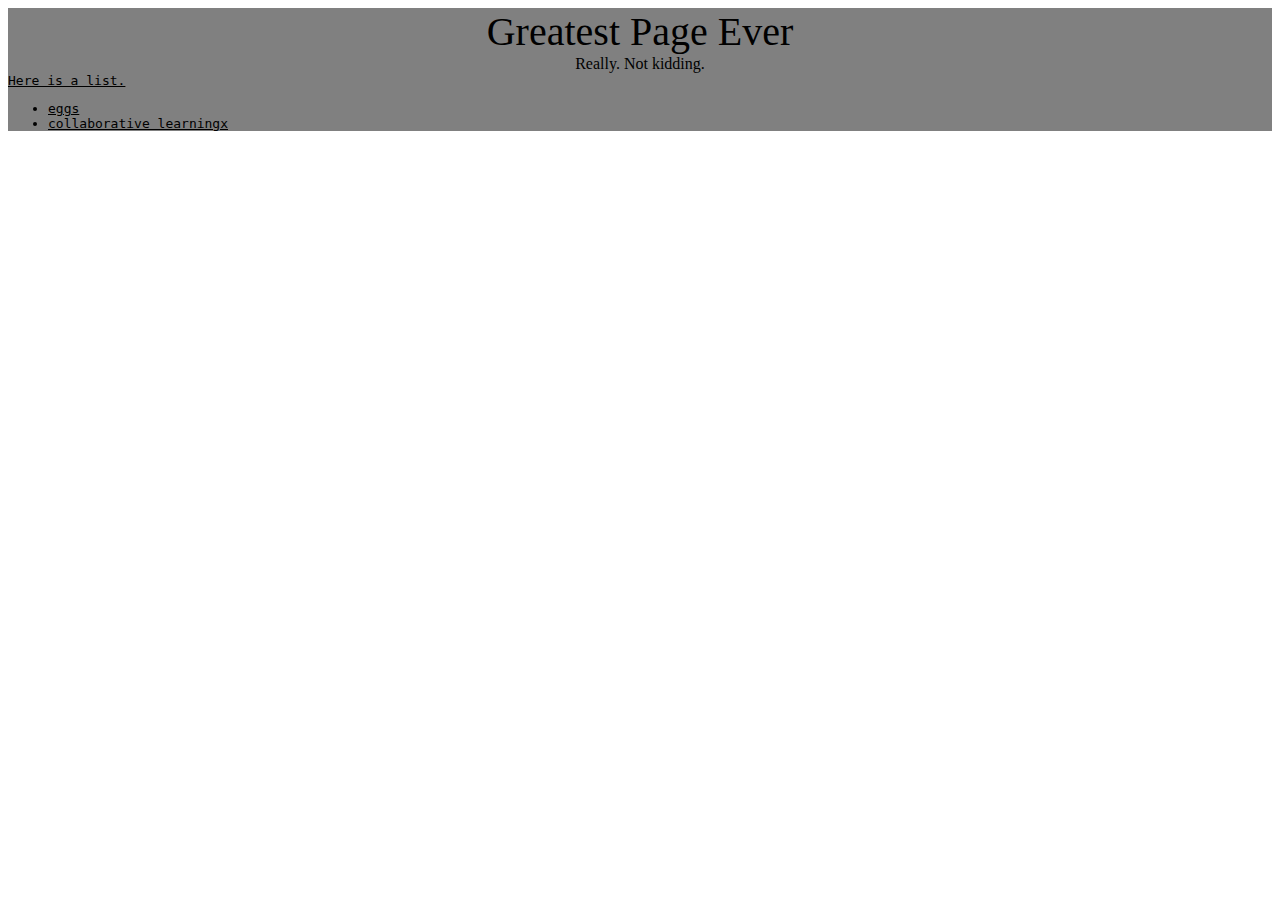
<file: decode/01_html-css/problem11/index.html>
<html>
     <head>
                <link rel="stylesheet" type="text/css" href="style.css">
    </head>
        
    <body>
             
          <div class="title" id="centered">
              Greatest Page Ever
        </div>
            <div class="subtitle" id="centered">
                Really. Not kidding.
        </div>
             <div class="monospaced" id="content">
                 Here is a list.
                 <ul>
                   <li>eggs
                   </li>
                   <li>collaborative learningx
                   </li>
                   </ul>
             </div>
         </body>
</html>
</file>
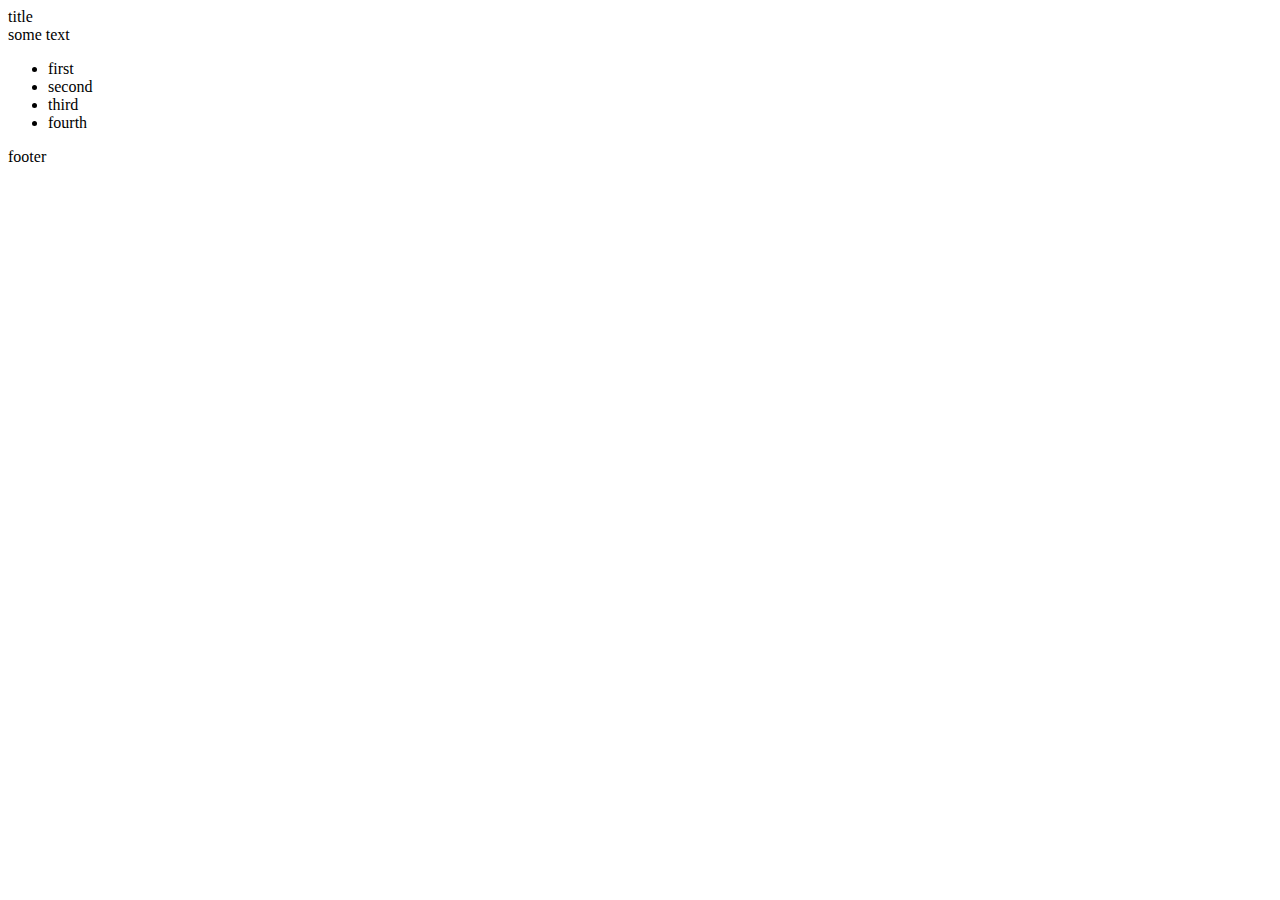
<file: decode/01_html-css/problem3/solution_me.html>
<html>
<head></head>
<body>
    <div>title</div>
    <div>some text</div>
    <ul>
        <li>
                    first
                </li>
        <li>
                    second
                </li>
         <li>
                    third
                </li>
        <li>
                    fourth
                </li>
    </ul>
    <div>footer</div>
</body>
</html>
</file>
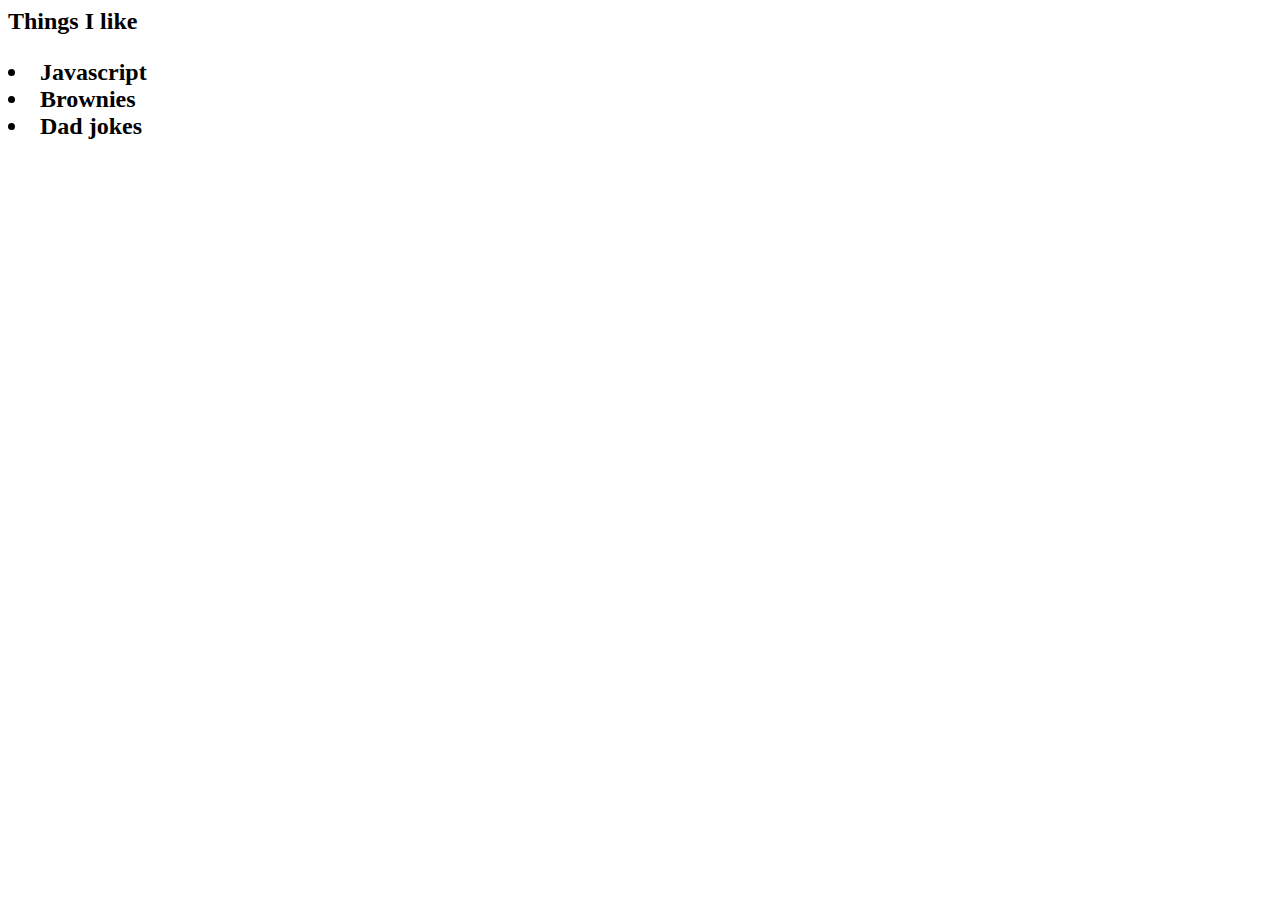
<file: decode/01_html-css/problem5/solution_me.html>
<html>
    <body>
        <h2>
            Things I like 
            <p>
            <li>Javascript</li>
            <li>Brownies</li>
            <li>Dad jokes</li>
            </p>
        </h2>
        
    </body>
</html>
</file>
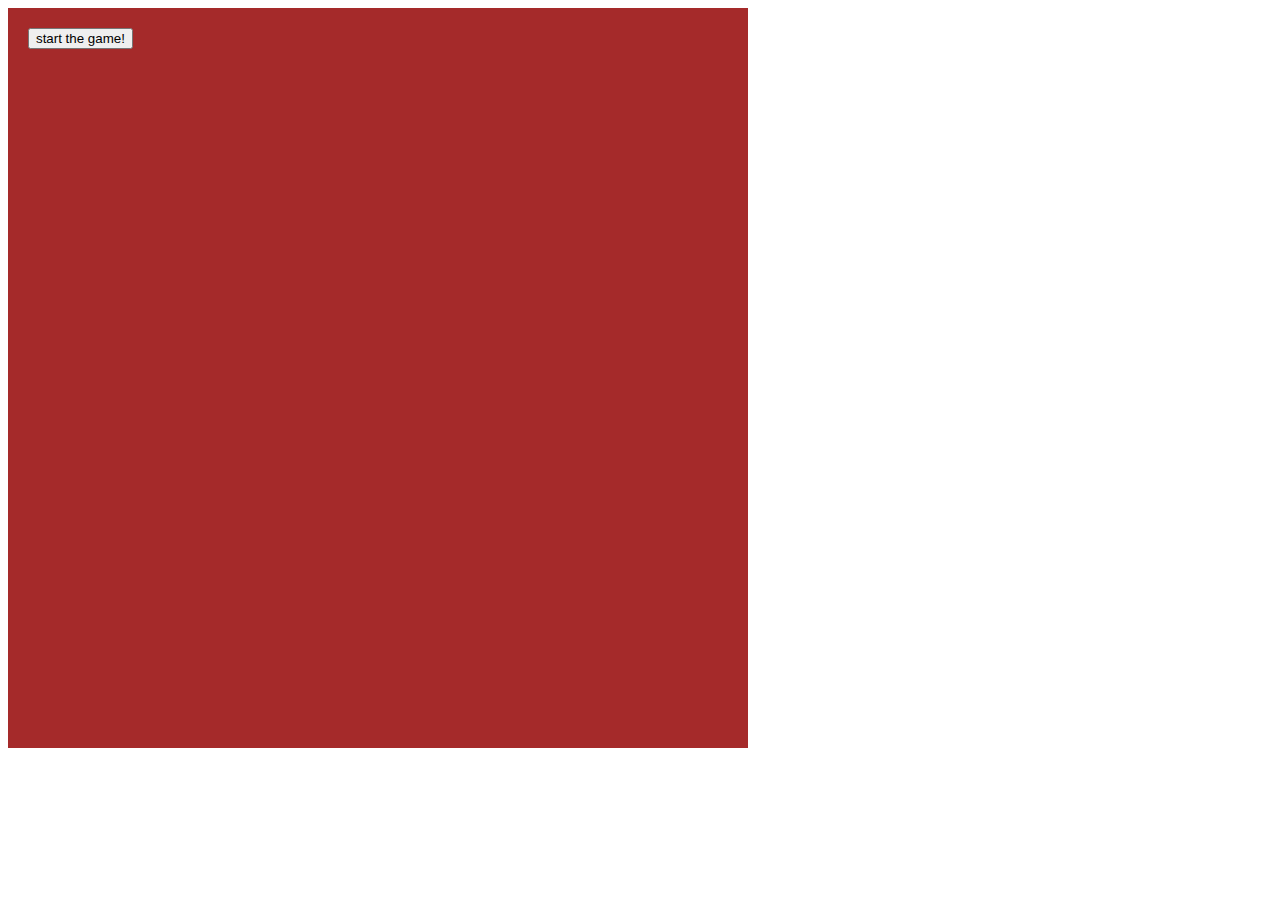
<file: studentcode/rlamarre_browser_side_js/question4/index4.html>
<html>
    <head> 
        <link rel="stylesheet" type="text/css" href="style4.css">
        <style>
                #winClick {
                    position: absolute;
                }
            </style>
    </head>
        <body id = "body">
         <div id = "app", class = "appText">
                <button id = "startClick">start the game!</button>
                <button id = "winClick">click to win!</button>
         </div>
         
        
         <script src="main4.js"></script>

        </body>
</html>
</file>
<file: decode/01_html-css/problem11/style.css>
#centered {
    text-align:center;
}
.title {
    font-size: 30pt;
}
subtitle {
    font-size:15pt;
}
div {
    background-color: gray;
}
#li {
    list-style-type: none;
}
#content {
    text-decoration: underline;

}
.monospaced {
  font-family: monospace;
}
</file>
<file: studentcode/rlamarre_browser_side_js/question4/style4.css>
div {
    background-color: brown;
    height: 700px;
    width: 700px;
    padding: 20px;
}

.appText {
    font-family: 'Segoe UI', Tahoma, Geneva, Verdana, sans-serif;
    color: yellow;
    font-size: 24pt;

}
</file>
